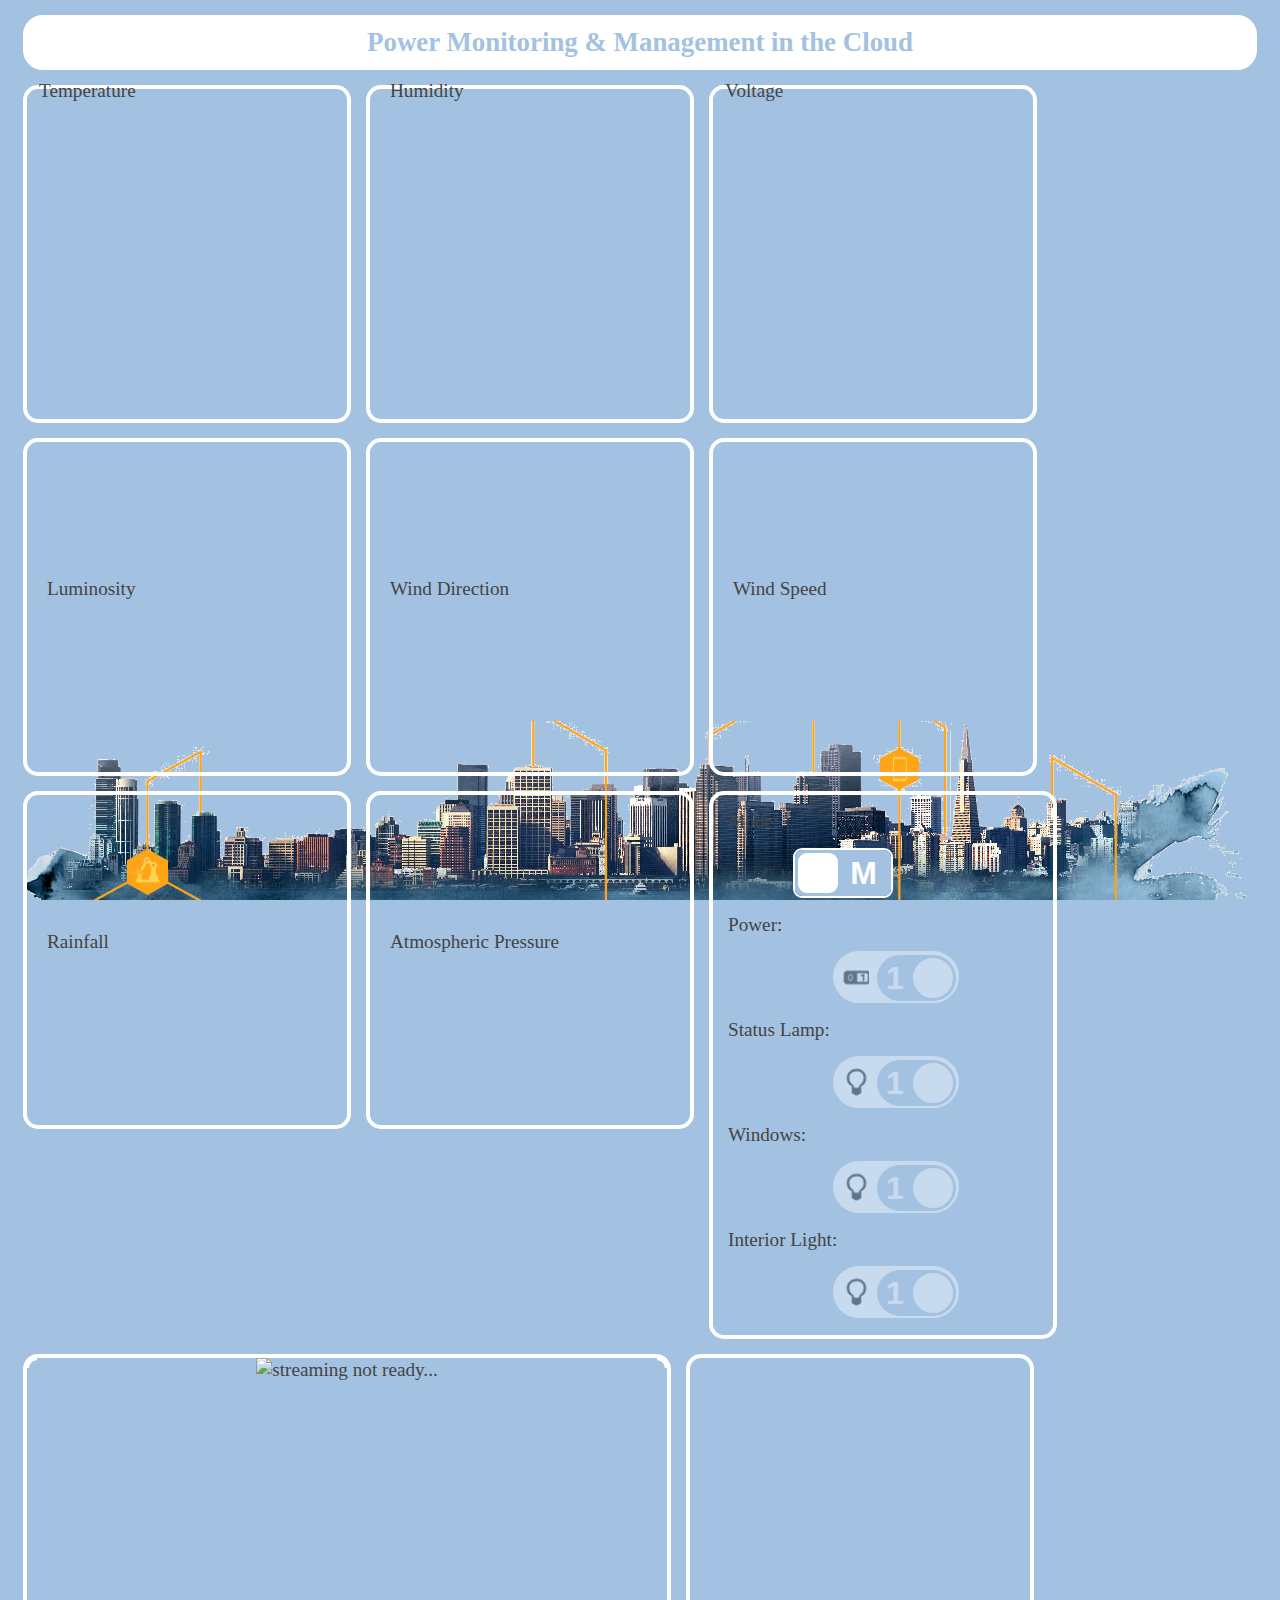
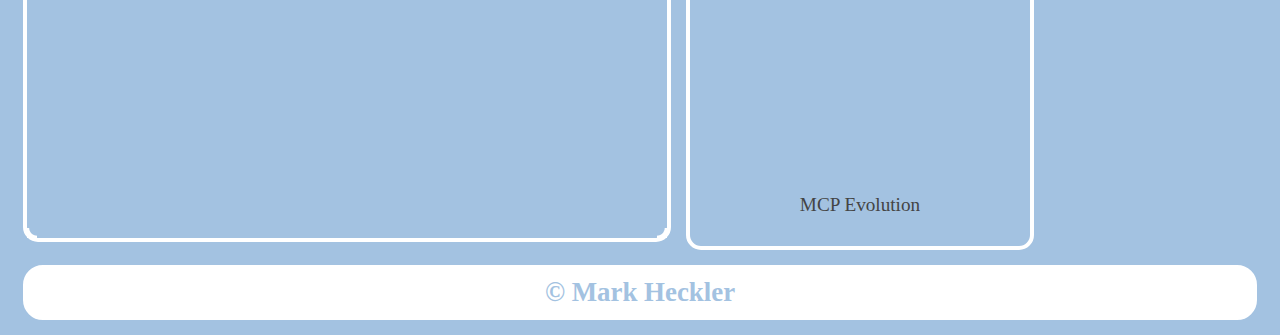
<file: public/index.html>
<!DOCTYPE html>
<html>
<head>
    <title>Master Control Program (MCP)</title>
    <meta charset="UTF-8">
    <meta name="viewport" content="width=device-width">
    <script type='text/javascript' src='js/Gauge/js/tween-min.js'></script>
    <script type='text/javascript' src='js/Gauge/js/simplegauge.js'></script>
    <script type="text/javascript" src="js/smoothie.js"></script>
    <script type="text/javascript" src="js/SegmentDisplay/segment-display.js"></script>
    <script type='text/javascript'>
        var controlT;
        var controlH;
        var controlV;
        var lum;
        var windDir;
        var windSpeed;
        var rainfall;
        var pressure;
        var IPData;
        var IPControl;
        var webSocketControl;
        var IPCam;
        var sensorId;
        var gTemp = new TimeSeries();
        var gHum = new TimeSeries();
        var gVolt;
        var gAmps;
        var status = parseInt(-1);

        function init() {
            controlT = new Gauge({
                id: 'controlT', parentId: 'containerT',
                width: 300, height: 300,
                scalable: false, animated: true,
                duration: 3, decimals: 1,
                title: "Temperature", unit: "ºC",
                maxValue: 40, minValue: -10,
                sections: [{"start": "-10", "stop": "0", "color": "#2976fa"},
                    {"start": "0", "stop": "10", "color": "#29c0fa"},
                    {"start": "10", "stop": "20", "color": "#29fa3d"},
                    {"start": "20", "stop": "30", "color": "#ffd82a"},
                    {"start": "30", "stop": "40", "color": "#ff312a"}]
            });
            controlT.setValue(0);

            controlH = new Gauge({
                id: 'controlH', parentId: 'containerH',
                width: 300, height: 300,
                scalable: false, animated: true,
                duration: 3, decimals: 1,
                title: "Humidity", unit: "%",
                sections: [{"start": "0", "stop": "20", "color": "#2976fa"},
                    {"start": "20", "stop": "40", "color": "#29c0fa"},
                    {"start": "40", "stop": "60", "color": "#29fa3d"},
                    {"start": "60", "stop": "80", "color": "#ffd82a"},
                    {"start": "80", "stop": "100", "color": "#ff312a"}]
            });
            controlH.setValue(0);

            controlV = new Gauge({
                id: 'controlV', parentId: 'containerV',
                width: 300, height: 300,
                scalable: false, animated: true,
                duration: 3, decimals: 3,
                title: "Voltage", unit: "V",
                maxValue: 20,
                sections: [{"start": "0", "stop": "4", "color": "#2976fa"},
                    {"start": "4", "stop": "8", "color": "#29c0fa"},
                    {"start": "8", "stop": "12", "color": "#29fa3d"},
                    {"start": "12", "stop": "16", "color": "#ffd82a"},
                    {"start": "16", "stop": "20", "color": "#ff312a"}]
            });
            controlV.setValue(0);

            lum = new SegmentDisplay("Luminosity");
            lum.pattern = "##.##";
            lum.displayAngle = 6;
            lum.digitHeight = 20;
            lum.digitWidth = 14;
            lum.digitDistance = 2.5;
            lum.segmentWidth = 2;
            lum.segmentDistance = 0.3;
            lum.segmentCount = 7;
            lum.cornerType = 3;
            lum.colorOn = "#2421dd";
            lum.colorOff = "#C1C1C1";
            lum.draw();

            windDir = new SegmentDisplay("windDir");
            windDir.pattern = "###";
            windDir.displayAngle = 6;
            windDir.digitHeight = 20;
            windDir.digitWidth = 14;
            windDir.digitDistance = 2.5;
            windDir.segmentWidth = 2;
            windDir.segmentDistance = 0.3;
            windDir.segmentCount = 7;
            windDir.cornerType = 3;
            windDir.colorOn = "#2421dd";
            //windDir.colorOff = "#1b0532";
            windDir.colorOff = "#C1C1C1";
            windDir.draw();

            windSpeed = new SegmentDisplay("windSpeed");
            windSpeed.pattern = "##.##";
            windSpeed.displayAngle = 6;
            windSpeed.digitHeight = 20;
            windSpeed.digitWidth = 14;
            windSpeed.digitDistance = 2.5;
            windSpeed.segmentWidth = 2;
            windSpeed.segmentDistance = 0.3;
            windSpeed.segmentCount = 7;
            windSpeed.cornerType = 3;
            windSpeed.colorOn = "#2421dd";
            windSpeed.colorOff = "#C1C1C1";
            windSpeed.draw();

            rainfall = new SegmentDisplay("rainfall");
            rainfall.pattern = "#.##";
            rainfall.displayAngle = 6;
            rainfall.digitHeight = 20;
            rainfall.digitWidth = 14;
            rainfall.digitDistance = 2.5;
            rainfall.segmentWidth = 2;
            rainfall.segmentDistance = 0.3;
            rainfall.segmentCount = 7;
            rainfall.cornerType = 3;
            rainfall.colorOn = "#2421dd";
            rainfall.colorOff = "#C1C1C1";
            rainfall.draw();

            pressure = new SegmentDisplay("pressure");
            pressure.pattern = "######";
            pressure.displayAngle = 6;
            pressure.digitHeight = 20;
            pressure.digitWidth = 14;
            pressure.digitDistance = 2.5;
            pressure.segmentWidth = 2;
            pressure.segmentDistance = 0.3;
            pressure.segmentCount = 7;
            pressure.cornerType = 3;
            pressure.colorOn = "#2421dd";
            pressure.colorOff = "#C1C1C1";
            pressure.draw();

            document.getElementById("sensorT").style.display = "block";
            document.getElementById("sensorH").style.display = "block";
            document.getElementById("sensorV").style.display = "block";
            document.getElementById("sensorL").style.display="block";
            document.getElementById("sensorWD").style.display="block";
            document.getElementById("sensorWS").style.display="block";
            document.getElementById("sensorR").style.display="block";
            document.getElementById("sensorP").style.display="block";

            webSocketControl = new WebSocket(IPControl);

            webSocketControl.onmessage = function (event) {
                var command = event.data;
                switch (command.substring(1, 2)) {
                    case "A":
                        document.getElementById("extOnOffSwitch1").checked = true;
                        auto();
                        break;
                    case "a":
                        document.getElementById("extOnOffSwitch1").checked = false;
                        manual();
                        break;
                    case "P":
                        document.getElementById("intOnOffSwitch1").checked = true;
                        break;
                    case "p":
                        document.getElementById("intOnOffSwitch1").checked = false;
                        break;
                    case "L":
                        document.getElementById("intOnOffSwitch2").checked = true;
                        break;
                    case "l":
                        document.getElementById("intOnOffSwitch2").checked = false;
                        break;
                    case "W":
                        document.getElementById("windowOpenCloseSwitch").checked = true;
                        break;
                    case "w":
                        document.getElementById("windowOpenCloseSwitch").checked = false;
                        break;
                    case "I":
                        document.getElementById("intLightOnOffSwitch").checked = true;
                        break;
                    case "i":
                        document.getElementById("intLightOnOffSwitch").checked = false;
                        break;
                }
            };

            var webSocket = new WebSocket(IPData);

            webSocket.onerror = function (event) {
                onError(event);
            };

            webSocket.onopen = function (event) {
                onOpen(event);
            };

            webSocket.onmessage = function (event) {
                onMessage(event);
            };

            document.getElementById("cam").src = IPCam;

            createTimeline();

        }
        function onMessage(event) {
            var json = JSON.parse(event.data);
            var time = new Date().getTime();
            controlT.setValue(json.temp);
            gTemp.append(time, parseFloat(json.temp));
            controlH.setValue(json.hum);
            gHum.append(time, parseFloat(json.hum));
//                controlA.setValue((1000*parseFloat(json.amps)).toString());
            controlV.setValue(json.volts);
            gVolt.append(time, parseFloat(json.volts));
//                gAmps.append(time, 1000*parseFloat(json.amps));

            lum.setValue(pad(parseFloat(json.lum).toString(), 4));

            windDir.setValue(pad((json.windDir).toString(), 3));

            windSpeed.setValue(pad(parseFloat(json.windSpeed).toString(),);

            rainfall.setValue(parseFloat(json.rainfall));

            pressure.setValue(pad((json.pressure).toString(), 6));

            if (json.status !== null) {
                var st = parseInt(json.status);
                if (st !== parseInt(status)) {
                    status = st;

                    if (st > 31) {  // Autonomous mode
                        st -= 32;
                        document.getElementById("extOnOffSwitch1").checked = true;
                    } else {        // manual mode
                        document.getElementById("extOnOffSwitch1").checked = false;
                        manual();
                    }

                    if (st > 15) {  // Power
                        st -= 16;
                        document.getElementById("intOnOffSwitch1").checked = true;
                    } else {        // power off
                        document.getElementById("intOnOffSwitch1").checked = false;
                    }

                    if (st > 7) {   // (status) Light
                        st -= 8;
                        document.getElementById("intOnOffSwitch2").checked = true;
                    } else {        // (status) light off
                        document.getElementById("intOnOffSwitch2").checked = false;
                    }

                    if (st > 3) {   // Windows
                        st -= 4;
                        document.getElementById("windowOpenCloseSwitch").checked = true;
                    } else {        // windows closed
                        document.getElementById("windowOpenCloseSwitch").checked = false;
                    }

                    if (st > 1) {   // Interior light
                        st -= 2;
                        document.getElementById("intLightOnOffSwitch").checked = true;
                    } else {        // interior light off
                        document.getElementById("intLightOnOffSwitch").checked = false;
                    }

//                    if (st > 0) {   // Exterior light
//                        st -= 1;
//                        document.getElementById("extLightOnOffSwitch").checked=true;
//                    } else {        // exterior light off
//                        document.getElementById("extLightOnOffSwitch").checked=false;
//                    }
                }
            }
        }

        function onOpen(event) {
            alert('Connection established: ' + IPData);
        }

        function onError(event) {
            alert('Error: ' + IPData + " " + event);
        }
        function getIP() {
            var xhr = new XMLHttpRequest();
            xhr.onreadystatechange = function () {
                if (xhr.readyState === 4) {
                    var resp = xhr.responseText;
                    if (resp !== null) {
                        var arr = resp.split("*");
                        IPData = arr[0].concat("/data");
                        IPControl = arr[0].concat("/control");
                        IPCam = arr[1].concat("/?action=stream");
                        sensorId = arr[2];
                        init();
                    }
                }
            };
            xhr.open('GET', '/remote', true);
            xhr.send(null);
        }

        function mode1() {
            var checkbox = document.getElementById("extOnOffSwitch1");
            if (checkbox.checked === false) {   // manual
                webSocketControl.send(sensorId.concat("a"));
                manual();
            } else {                            // Auto
                webSocketControl.send(sensorId.concat("A"));
                auto();
            }

        }
        function mode2() {
            var checkbox = document.getElementById("intOnOffSwitch1");
            if (checkbox.checked === false) {   // power off
                webSocketControl.send(sensorId.concat("p"));
            } else {                            // Power on
                webSocketControl.send(sensorId.concat("P"));
            }
        }
        function mode3() {
            var checkbox = document.getElementById("intOnOffSwitch2");
            if (checkbox.checked === false) {   // (status) light off
                webSocketControl.send(sensorId.concat("l"));
            } else {                            // (status) Light on
                webSocketControl.send(sensorId.concat("L"));
            }
        }
        function setWindow() {
            var checkbox = document.getElementById("windowOpenCloseSwitch");
            if (checkbox.checked === false) {   // close windows
                webSocketControl.send(sensorId.concat("w"));
            } else {                            // open Windows
                webSocketControl.send(sensorId.concat("W"));
            }
        }
        function setIntLight() {
            var checkbox = document.getElementById("intLightOnOffSwitch");
            if (checkbox.checked === false) {   // interior light off
                webSocketControl.send(sensorId.concat("i"));
            } else {                            // Interior Light on
                webSocketControl.send(sensorId.concat("I"));
            }
        }
        //        function setExtLight(){
        //            var checkbox=document.getElementById("extLightOnOffSwitch");
        //            if (checkbox.checked === false) {   // exterior light off
        //                webSocketControl.send(sensorId.concat("e"));
        //            } else {                            // Exterior Light on
        //                webSocketControl.send(sensorId.concat("E"));
        //            }
        //        }

        function auto() {
            document.getElementById("component-demo-container2").setAttribute("style", "margin-top: 0px; margin-left: 120px; filter: alpha(opacity=40); -khtml-opacity: 0.4; -moz-opacity: 0.4; opacity: 0.4;");
            document.getElementById("component-demo-container3").setAttribute("style", "margin-top: 0px; margin-left: 120px; filter: alpha(opacity=40); -khtml-opacity: 0.4; -moz-opacity: 0.4; opacity: 0.4;");
            document.getElementById("intOnOffSwitch1").disabled = true;
            document.getElementById("intOnOffSwitch2").disabled = true;
            document.getElementById("windowOpenCloseSwitch").disabled = true;
            document.getElementById("intLightOnOffSwitch").disabled = true;
        }

        function manual() {
            document.getElementById("component-demo-container2").setAttribute("style", "margin-top: 0px; margin-left: 120px; filter: alpha(opacity=100); -khtml-opacity: 1; -moz-opacity: 1; opacity: 1; ");
            document.getElementById("component-demo-container3").setAttribute("style", "margin-top: 0px; margin-left: 120px; filter: alpha(opacity=100); -khtml-opacity: 1; -moz-opacity: 1; opacity: 1; ");
            document.getElementById("intOnOffSwitch1").disabled = false;
            document.getElementById("intOnOffSwitch2").disabled = false;
            document.getElementById("windowOpenCloseSwitch").disabled = false;
            document.getElementById("intLightOnOffSwitch").disabled = false;
        }

        function createTimeline() {
            var chart = new SmoothieChart({
                millisPerPixel: 3000, minValue: -10, timestampFormatter: SmoothieChart.timeFormatter,
                grid: {
                    fillStyle: '#0f0000',
                    strokeStyle: 'rgba(119,119,119,0.1)',
                    lineWidth: 1,
                    millisPerLine: 3000,
                    verticalSections: 5,
                    sharpLines: true
                },
                labels: {fontSize: 16}
            });
            gTemp.append(new Date().getTime(), 0);
            gHum.append(new Date().getTime(), 0);
            chart.addTimeSeries(gHum, {
                strokeStyle: 'rgba(255, 0, 0, 1)',
                fillStyle: 'rgba(255, 0, 0, 0.1)',
                lineWidth: 3
            });
            chart.addTimeSeries(gTemp, {
                strokeStyle: 'rgba(0, 255, 0, 1)',
                fillStyle: 'rgba(0, 255, 0, 0.2)',
                lineWidth: 3
            });
            gVolt = new TimeSeries();
            gVolt.append(new Date().getTime(), 0);
//            gAmps = new TimeSeries();
//            gAmps.append(new Date().getTime(), 0);
            chart.addTimeSeries(gVolt, {
                strokeStyle: 'rgba(0, 0, 255, 1)',
                fillStyle: 'rgba(0, 0, 255, 0.1)',
                lineWidth: 3
            });
//            chart.addTimeSeries(gAmps, {
//                strokeStyle: 'rgba(255, 255, 0, 1)',
//                fillStyle: 'rgba(255, 255, 0, 0.2)',
//                lineWidth: 3
//            });
            chart.streamTo(document.getElementById("chart"), 3000);
        }

        function pad(value, length) {
            return (value.toString().length < length) ? pad("0"+value, length) : value;
        }
    </script>
    <style>
        body {
            font-family: Verdana;
            font-size: 1.2em;
            line-height: 1.2em;
            letter-spacing: 0;
            text-align: left;
            word-spacing: normal;
            text-decoration: none;
            color: #444;
            background-color: #a3c2e1;

            background-image: url('images/javaone%20banner.png');
            background-repeat: no-repeat;
            background-attachment: fixed;
            background-position: center bottom;
        }

        .boxTitle {
            border: 6px solid #FFFFFF;
            border-radius: 20px;
            background-color: #FFFFFF;
            font-size: 1.4em;
            font-weight: bold;
            color: #A3C2E1;
        }

        .box {
            border: 4px solid #FFFFFF;
            border-radius: 15px;
        }
    </style>
    <style id="intOnOffSwitch-style">
        /* http://proto.io/freebies/onoff/ */

        .intOnOffSwitch {
            position: relative;
            width: 83px;
            -webkit-user-select: none;
            -moz-user-select: none;
            -ms-user-select: none;
        }

        .intOnOffSwitch-checkbox {
            display: none;
        }

        .intOnOffSwitch-label {
            display: block;
            overflow: hidden;
            cursor: pointer;
            border: 2px solid #FFFFFF;
            border-radius: 32px;
        }

        .intOnOffSwitch-inner {
            width: 200%;
            margin-left: -100%;
            -moz-transition: margin 0.3s ease-in 0s;
            -webkit-transition: margin 0.3s ease-in 0s;
            -o-transition: margin 0.3s ease-in 0s;
            transition: margin 0.3s ease-in 0s;
        }

        .intOnOffSwitch-inner:before, .intOnOffSwitch-inner:after {
            float: left;
            width: 50%;
            height: 46px;
            padding: 0;
            line-height: 46px;
            font-size: 32px;
            color: white;
            font-family: Trebuchet, Arial, sans-serif;
            font-weight: bold;
            -moz-box-sizing: border-box;
            -webkit-box-sizing: border-box;
            box-sizing: border-box;
        }

        .intOnOffSwitch-inner:before {
            content: "1";
            padding-left: 9px;
            background-color: #A3C2E1;
            color: #FFFFFF;
        }

        .intOnOffSwitch-inner:after {
            content: "0";
            padding-right: 9px;
            background-color: #A3C2E1;
            color: #FFFFFF;
            text-align: right;
        }

        .intOnOffSwitch-switch {
            width: 36px;
            margin: 5px;
            background: #FFFFFF;
            border: 2px solid #FFFFFF;
            border-radius: 32px;
            position: absolute;
            top: 0;
            bottom: 0;
            right: 32px;
            -moz-transition: all 0.3s ease-in 0s;
            -webkit-transition: all 0.3s ease-in 0s;
            -o-transition: all 0.3s ease-in 0s;
            transition: all 0.3s ease-in 0s;
        }

        .intOnOffSwitch-checkbox:checked + .intOnOffSwitch-label .intOnOffSwitch-inner {
            margin-left: 0;
        }

        .intOnOffSwitch-checkbox:checked + .intOnOffSwitch-label .intOnOffSwitch-switch {
            right: 0px;
        }

    </style>
    <style id="outSwitch-style">
        .outSwitch {
            position: relative;
            width: 122px;
            height: 48px;
            -webkit-user-select: none;
            -moz-user-select: none;
            -ms-user-select: none;
            border: 2px solid #FFFFFF;
            border-radius: 32px;
            background-color: #FFFFFF;
        }

        .outSwitch-svg {
            position: relative;
            width: 26px;
            height: 48px;
            -webkit-user-select: none;
            -moz-user-select: none;
            -ms-user-select: none;
            padding-left: 8px;
            padding-top: 10px;
        }

    </style>
    <style id="extOnOffSwitch-style">

        .extOnOffSwitch {
            position: relative;
            width: 100px;
            -webkit-user-select: none;
            -moz-user-select: none;
            -ms-user-select: none;
        }

        .extOnOffSwitch-checkbox {
            display: none;
        }

        .extOnOffSwitch-label {
            display: block;
            overflow: hidden;
            cursor: pointer;
            border: 2px solid #FFFFFF;
            border-radius: 9px;
        }

        .extOnOffSwitch-inner {
            width: 200%;
            margin-left: -100%;
            -moz-transition: margin 0.3s ease-in 0s;
            -webkit-transition: margin 0.3s ease-in 0s;
            -o-transition: margin 0.3s ease-in 0s;
            transition: margin 0.3s ease-in 0s;
        }

        .extOnOffSwitch-inner:before, .extOnOffSwitch-inner:after {
            float: left;
            width: 50%;
            height: 46px;
            padding: 0;
            line-height: 46px;
            font-size: 32px;
            color: white;
            font-family: Trebuchet, Arial, sans-serif;
            font-weight: bold;
            -moz-box-sizing: border-box;
            -webkit-box-sizing: border-box;
            box-sizing: border-box;
        }

        .extOnOffSwitch-inner:before {
            content: "A";
            padding-left: 14px;
            background-color: #A3C2E1;
            color: #FFFFFF;
        }

        .extOnOffSwitch-inner:after {
            content: "M";
            padding-right: 14px;
            background-color: #A3C2E1;
            color: #FFFFFF;
            text-align: right;
        }

        .extOnOffSwitch-switch {
            width: 36px;
            margin: 5px;
            background: #FFFFFF;
            border: 2px solid #FFFFFF;
            border-radius: 9px;
            position: absolute;
            top: 0;
            bottom: 0;
            right: 50px;
            -moz-transition: all 0.3s ease-in 0s;
            -webkit-transition: all 0.3s ease-in 0s;
            -o-transition: all 0.3s ease-in 0s;
            transition: all 0.3s ease-in 0s;
        }

        .extOnOffSwitch-checkbox:checked + .extOnOffSwitch-label .extOnOffSwitch-inner {
            margin-left: 0;
        }

        .extOnOffSwitch-checkbox:checked + .extOnOffSwitch-label .extOnOffSwitch-switch {
            right: 0px;
        }

    </style>
    <style id="camara-style">
        .image-video {
            width: 640px;
            height: 480px;
        }

        .corner-frame {
            width: 640px;
            height: 480px;
            position: relative;
            border: 4px solid #FFFFFF;
            border-radius: 15px;
        }

        .corner-top-left, .corner-top-right, .corner-bot-left, .corner-bot-right {
            width: 10px;
            height: 10px;
            position: absolute;
            background: url(images/5l520j.png) no-repeat;
            z-index: 1;
        }

        .corner-top-left {
            top: 0;
            left: 0;
            background-position: 0 0;
        }

        .corner-top-right {
            top: 0;
            right: 0;
            background-position: -10px 0;
        }

        .corner-bot-left {
            bottom: 0px;
            left: 0;
            background-position: 0 -10px;
        }

        .corner-bot-right {
            bottom: 0px;
            right: 0;
            background-position: -10px -10px;
        }
    </style>
</head>
<body onload='getIP()' bgcolor="#cccccc">
<div class="boxTitle" style="margin-top: 15px; margin-left: 15px; margin-right: 15px;">
    <div style="text-align: center; padding: 10px;">Power Monitoring & Management in the Cloud</div>
</div>
<div id="sensorT" class="box" style="float: left; margin-top: 15px; margin-left: 15px; width: 320px; height: 330px;">
    <div id='containerT' style='padding: 10px;'></div>
    <div style='margin-top: -30px; margin-left: 12px;'>Temperature</div>
</div>
<div id="sensorH" class="box" style="float: left; margin-top: 15px; margin-left: 15px; width: 320px; height: 330px;">
    <div id='containerH' style='padding: 10px;'></div>
    <div style='margin-top: -30px; margin-left: 20px;'>Humidity</div>
</div>
<div id="sensorV" class="box" style="float: left; margin-top: 15px; margin-left: 15px; width: 320px; height: 330px;">
    <div id='containerV' style='padding: 10px;'></div>
    <div style='margin-top: -30px; margin-left: 12px;'>Voltage</div>
</div>
<div id="sensorL" class="box" style="float: left; margin-top: 15px; margin-left: 15px; width: 320px; height: 330px;">
    <div id='containerL' style='padding: 10px;'></div>
    <canvas id="Luminosity" width="260" height="140"></canvas>
    <div style='margin-top: -30px; margin-left: 20px;'>Luminosity</div>
</div>
<div id="sensorWD" class="box" style="float: left; margin-top: 15px; margin-left: 15px; width: 320px; height: 330px;">
    <div id='containerWD' style='padding: 10px;'></div>
    <canvas id="windDir" width="260" height="140"></canvas>
    <div style='margin-top: -30px; margin-left: 20px;'>Wind Direction</div>
</div>
<div id="sensorWS" class="box" style="float: left; margin-top: 15px; margin-left: 15px; width: 320px; height: 330px;">
    <div id='containerWS' style='padding: 10px;'></div>
    <canvas id="windSpeed" width="260" height="140"></canvas>
    <div style='margin-top: -30px; margin-left: 20px;'>Wind Speed</div>
</div>
<div id="sensorR" class="box" style="float: left; margin-top: 15px; margin-left: 15px; width: 320px; height: 330px;">
    <div id='containerR' style='padding: 10px;'></div>
    <canvas id="rainfall" width="260" height="140"></canvas>
    <div style='margin-top: -30px; margin-left: 20px;'>Rainfall</div>
</div>
<div id="sensorP" class="box" style="float: left; margin-top: 15px; margin-left: 15px; width: 320px; height: 330px;">
    <div id='containerP' style='padding: 10px;'></div>
    <canvas id="pressure" width="260" height="140"></canvas>
    <div style='margin-top: -30px; margin-left: 20px;'>Atmospheric Pressure</div>
</div>


<!--<div class="box" style="float: left; margin-top: 15px; margin-left: 15px; width: 320px; height: 330px;">-->
<div class="box" style="float: left; margin-top: 15px; margin-left: 15px; width: 340px; height: 540px;">
    <div style='padding: 15px;'>Mode:</div>
    <div id="component-demo-container1" style="margin-top: 0px; margin-left: 80px;">
        <div class="extOnOffSwitch">
            <input type="checkbox" name="extOnOffSwitch"
                   class="extOnOffSwitch-checkbox" id="extOnOffSwitch1"
                   onchange="mode1()">
            <label class="extOnOffSwitch-label" for="extOnOffSwitch1">
                <div class="extOnOffSwitch-inner"></div>
                <div class="extOnOffSwitch-switch"></div>
            </label>
        </div>
    </div>

    <div style='padding: 15px;'>Power:</div>
    <div id="component-demo-container2"
         style="margin-top: 0px; margin-left: 120px; filter: alpha(opacity=50); -khtml-opacity: 0.4; -moz-opacity: 0.4; opacity: 0.4;">
        <div class="outSwitch">
            <svg class="outSwitch-svg" xmlns="http://www.w3.org/2000/svg" version="1.1">
                <path stroke="#34495e"
                      d="M 5 14.5 C 5 12.567 6.1193 11 7.5 11 C 8.8807 11 10 12.567 10 14.5 C 10 16.433 8.8807 18 7.5 18 C 6.1193 18 5 16.433 5 14.5 ZM 14 10 L 23.68 10 C 24.409 10 25 10.9299 25 12.0769 L 25 16.9231 C 25 18.0701 24.409 19 23.68 19 L 14 19 L 14 10 ZM 1 11 L 1 18 C 1 19.6569 2.3431 21 4 21 L 24 21 C 25.6569 21 27 19.6569 27 18 L 27 11 C 27 9.3431 25.6569 8 24 8 L 4 8 C 2.3431 8 1 9.3431 1 11 ZM 6 14.5 C 6 15.8807 6.6716 17 7.5 17 C 8.3284 17 9 15.8807 9 14.5 C 9 13.1193 8.3284 12 7.5 12 C 6.6716 12 6 13.1193 6 14.5 ZM 20 13 L 20 18 L 21 18 L 21 11 L 20.0844 11 C 20.0065 11.3594 19.8312 11.6094 19.5195 11.7656 C 19.2078 11.9219 18.5844 12.0313 18 12.0313 L 18 13 L 20 13 Z"/>
            </svg>
            <div class="intOnOffSwitch" style="margin-top: -63px; margin-left: 40px;">
                <input type="checkbox" name="intOnOffSwitch"
                       class="intOnOffSwitch-checkbox" id="intOnOffSwitch1" checked disabled
                       onchange="mode2()">
                <label class="intOnOffSwitch-label" for="intOnOffSwitch1">
                    <div class="intOnOffSwitch-inner"></div>
                    <div class="intOnOffSwitch-switch"></div>
                </label>
            </div>
        </div>
    </div>

    <div style='padding: 15px;'>Status Lamp:</div>
    <div id="component-demo-container3"
         style="margin-top: 0px; margin-left: 120px; filter: alpha(opacity=40); -khtml-opacity: 0.4; -moz-opacity: 0.4; opacity: 0.4;">
        <div class="outSwitch">
            <svg class="outSwitch-svg" xmlns="http://www.w3.org/2000/svg" version="1.1">
                <path stroke="#34495e"
                      d="M 14.0 1.0 C 8.0 1.0 4.0 5.0 4.0 10.0 C 4.0 14.0 6.0 17.0 9.0 18.0 C 9.0 18.0 9.0 19.0 9.0 19.0 C 9.0 19.0 9.0 25.0 9.0 25.0 C 9.0 25.0 10.0 26.0 11.0 26.0 C 12.0 27.0 12.0 27.0 14.0 27.0 C 15.0 27.0 15.0 27.0 16.0 26.0 C 17.0 26.0 18.0 25.0 18.0 25.0 C 18.0 25.0 18.0 19.0 18.0 19.0 C 18.0 19.0 18.0 18.0 18.0 18.0 C 21.0 17.0 23.0 14.0 23.0 10.0 C 23.0 5.0 19.0 1.0 14.0 1.0 C 14.0 1.0 14.0 1.0 14.0 1.0 ZM 14.0 3.0 C 18.0 3.0 21.0 6.0 21.0 10.0 C 21.0 13.0 19.0 16.0 17.0 17.0 C 17.0 17.0 16.0 19.0 16.0 19.0 C 16.0 20.0 15.0 20.0 14.0 20.0 C 12.0 20.0 11.0 20.0 11.0 19.0 C 11.0 19.0 10.0 17.0 10.0 17.0 C 8.0 16.0 6.0 13.0 6.0 10.0 C 6.0 6.0 9.0 3.0 14.0 3.0 C 14.0 3.0 14.0 3.0 14.0 3.0 Z"/>
            </svg>
            <div class="intOnOffSwitch" style="margin-top: -63px; margin-left: 40px;">
                <input type="checkbox" name="intOnOffSwitch"
                       class="intOnOffSwitch-checkbox" id="intOnOffSwitch2" checked disabled
                       onchange="mode3()">
                <label class="intOnOffSwitch-label" for="intOnOffSwitch2">
                    <div class="intOnOffSwitch-inner"></div>
                    <div class="intOnOffSwitch-switch"></div>
                </label>
            </div>
        </div>
    </div>

    <div style='padding: 15px;'>Windows:</div>
    <div id="component-demo-container4"
         style="margin-top: 0px; margin-left: 120px; filter: alpha(opacity=40); -khtml-opacity: 0.4; -moz-opacity: 0.4; opacity: 0.4;">
        <div class="outSwitch">
            <svg class="outSwitch-svg" xmlns="http://www.w3.org/2000/svg" version="1.1">
                <path stroke="#34495e"
                      d="M 14.0 1.0 C 8.0 1.0 4.0 5.0 4.0 10.0 C 4.0 14.0 6.0 17.0 9.0 18.0 C 9.0 18.0 9.0 19.0 9.0 19.0 C 9.0 19.0 9.0 25.0 9.0 25.0 C 9.0 25.0 10.0 26.0 11.0 26.0 C 12.0 27.0 12.0 27.0 14.0 27.0 C 15.0 27.0 15.0 27.0 16.0 26.0 C 17.0 26.0 18.0 25.0 18.0 25.0 C 18.0 25.0 18.0 19.0 18.0 19.0 C 18.0 19.0 18.0 18.0 18.0 18.0 C 21.0 17.0 23.0 14.0 23.0 10.0 C 23.0 5.0 19.0 1.0 14.0 1.0 C 14.0 1.0 14.0 1.0 14.0 1.0 ZM 14.0 3.0 C 18.0 3.0 21.0 6.0 21.0 10.0 C 21.0 13.0 19.0 16.0 17.0 17.0 C 17.0 17.0 16.0 19.0 16.0 19.0 C 16.0 20.0 15.0 20.0 14.0 20.0 C 12.0 20.0 11.0 20.0 11.0 19.0 C 11.0 19.0 10.0 17.0 10.0 17.0 C 8.0 16.0 6.0 13.0 6.0 10.0 C 6.0 6.0 9.0 3.0 14.0 3.0 C 14.0 3.0 14.0 3.0 14.0 3.0 Z"/>
            </svg>
            <div class="intOnOffSwitch" style="margin-top: -63px; margin-left: 40px;">
                <input type="checkbox" name="intOnOffSwitch"
                       class="intOnOffSwitch-checkbox" id="windowOpenCloseSwitch" checked disabled
                       onchange="setWindow()">
                <label class="intOnOffSwitch-label" for="windowOpenCloseSwitch">
                    <div class="intOnOffSwitch-inner"></div>
                    <div class="intOnOffSwitch-switch"></div>
                </label>
            </div>
        </div>
    </div>

    <div style='padding: 15px;'>Interior Light:</div>
    <div id="component-demo-container5"
         style="margin-top: 0px; margin-left: 120px; filter: alpha(opacity=40); -khtml-opacity: 0.4; -moz-opacity: 0.4; opacity: 0.4;">
        <div class="outSwitch">
            <svg class="outSwitch-svg" xmlns="http://www.w3.org/2000/svg" version="1.1">
                <path stroke="#34495e"
                      d="M 14.0 1.0 C 8.0 1.0 4.0 5.0 4.0 10.0 C 4.0 14.0 6.0 17.0 9.0 18.0 C 9.0 18.0 9.0 19.0 9.0 19.0 C 9.0 19.0 9.0 25.0 9.0 25.0 C 9.0 25.0 10.0 26.0 11.0 26.0 C 12.0 27.0 12.0 27.0 14.0 27.0 C 15.0 27.0 15.0 27.0 16.0 26.0 C 17.0 26.0 18.0 25.0 18.0 25.0 C 18.0 25.0 18.0 19.0 18.0 19.0 C 18.0 19.0 18.0 18.0 18.0 18.0 C 21.0 17.0 23.0 14.0 23.0 10.0 C 23.0 5.0 19.0 1.0 14.0 1.0 C 14.0 1.0 14.0 1.0 14.0 1.0 ZM 14.0 3.0 C 18.0 3.0 21.0 6.0 21.0 10.0 C 21.0 13.0 19.0 16.0 17.0 17.0 C 17.0 17.0 16.0 19.0 16.0 19.0 C 16.0 20.0 15.0 20.0 14.0 20.0 C 12.0 20.0 11.0 20.0 11.0 19.0 C 11.0 19.0 10.0 17.0 10.0 17.0 C 8.0 16.0 6.0 13.0 6.0 10.0 C 6.0 6.0 9.0 3.0 14.0 3.0 C 14.0 3.0 14.0 3.0 14.0 3.0 Z"/>
            </svg>
            <div class="intOnOffSwitch" style="margin-top: -63px; margin-left: 40px;">
                <input type="checkbox" name="intOnOffSwitch"
                       class="intOnOffSwitch-checkbox" id="intLightOnOffSwitch" checked disabled
                       onchange="setIntLight()">
                <label class="intOnOffSwitch-label" for="intLightOnOffSwitch">
                    <div class="intOnOffSwitch-inner"></div>
                    <div class="intOnOffSwitch-switch"></div>
                </label>
            </div>
        </div>
    </div>
</div>

<div style="float: left; margin-top: 15px; margin-left: 15px; width: 648px; height: 488px;">
    <div class="corner-frame">
        <div class="image-video" style="text-align: center; vertical-align: middle;">
            <img id="cam" alt="streaming not ready..."/>
        </div>
        <div class="corner-top-left"></div>
        <div class="corner-top-right"></div>
        <div class="corner-bot-left"></div>
        <div class="corner-bot-right"></div>
    </div>
</div>

<div class="box" style="float: left; margin-top: 15px; margin-left: 15px; width: 340px; height: 488px;">
    <div style='padding: 10px;'>
        <canvas id="chart" width="320" height="410"></canvas>
    </div>
    <div style='text-align: center;'>MCP Evolution</div>
</div>

<!--<div class="box" style="float: left; margin-top: 15px; margin-left: 15px; width: 340px; height: 488px;">-->
    <!--<div style='padding: 10px;'>-->
        <!--<canvas id="Luminosity" width="260" height="140"></canvas>-->
    <!--</div>-->
    <!--<div style='text-align: center;'>Luminosity</div>-->
<!--</div>-->

<div style="clear: both"></div>
<div class="boxTitle"
     style="position: relative; margin-top: 15px; margin-bottom: 15px; margin-left: 15px; margin-right: 15px;">
    <div style="text-align: center; padding: 10px;">&copy; Mark Heckler</div>
</div>

</body>
</html>
</file>
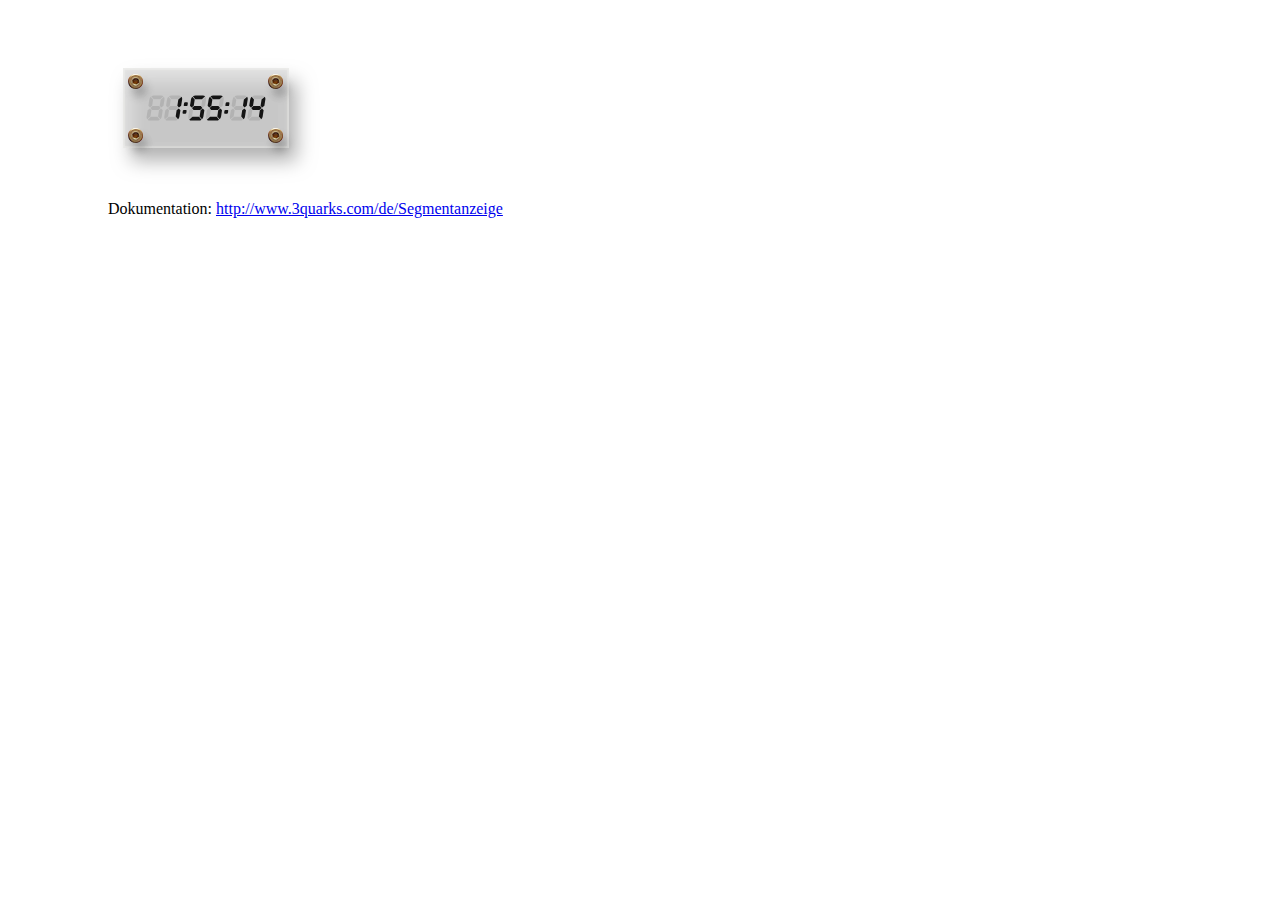
<file: public/js/SegmentDisplay/index.html>
<html>
  
  <head>
    <meta http-equiv="Content-Type" content="text/html; charset=UTF-8">
    <title>SegmentDisplay</title>
    
    <!--[if IE]>
      <script type="text/javascript" src="excanvas.js"></script>
    <![endif]-->

    <script type="text/javascript" src="segment-display.js"></script>
    <script type="text/javascript">

      var display = new SegmentDisplay("display");
      display.pattern         = "##:##:##";
      display.cornerType      = 2;
      display.displayType     = 7;
      display.displayAngle    = 9;
      display.digitHeight     = 20;
      display.digitWidth      = 12;
      display.digitDistance   = 2;
      display.segmentWidth    = 3;
      display.segmentDistance = 0.5;
      display.colorOn         = "rgba(0, 0, 0, 0.9)";
      display.colorOff        = "rgba(0, 0, 0, 0.1)";

      animate();

      function animate() {
        var time    = new Date();
        var hours   = time.getHours();
        var minutes = time.getMinutes();
        var seconds = time.getSeconds();
        var value   = ((hours < 10) ? ' ' : '') + hours
                    + ':' + ((minutes < 10) ? '0' : '') + minutes
                    + ':' + ((seconds < 10) ? '0' : '') + seconds;
        display.setValue(value);
        window.setTimeout('animate()', 100);
      }

    </script>
    
  </head>
  
  <body>
    <div style="padding: 50px 100px">
      <div style="width: 216px; height: 126px; position: relative; background: transparent url(plexiglas.png) no-repeat top left">
        <div style="position: absolute; left: 38px; top: 33px; width: 120px; height: 34px">
          <canvas id="display" width="120" height="34"></canvas>
        </div>
      </div>
      <p>Dokumentation: <a href="http://www.3quarks.com/de/Segmentanzeige">http://www.3quarks.com/de/Segmentanzeige</a></p>
    </div>
  </body>
  
</html>
</file>
